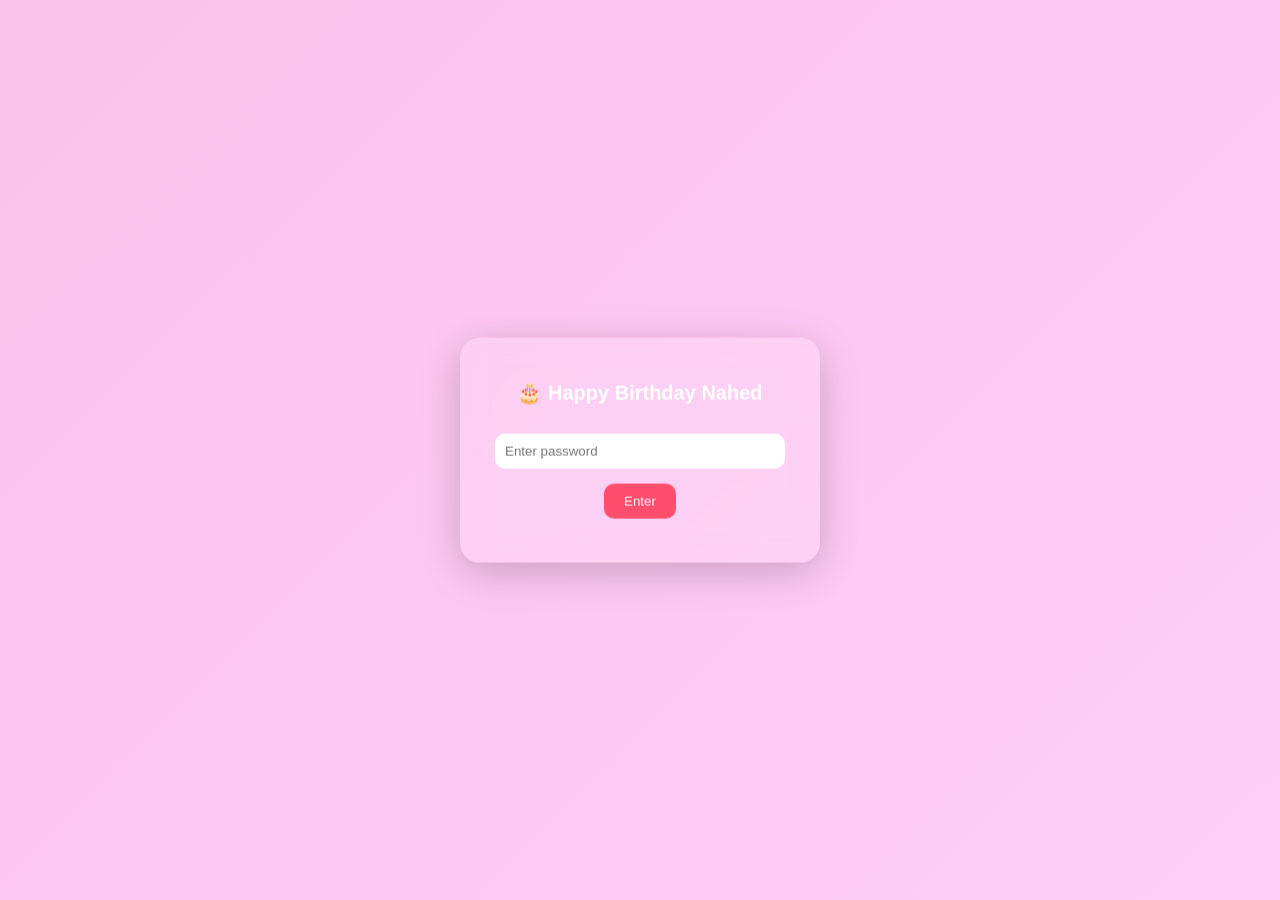
<file: index.html>
<!DOCTYPE html>
<html lang="en">
<head>
<meta charset="UTF-8">
<title>Happy Birthday 🎂</title>
<link rel="stylesheet" href="style.css">
</head>

<body>

<div class="login-box">
  <h1>🎂 Happy Birthday Nahed</h1>

  <input type="password" id="password" placeholder="Enter password">

  <button id="loginBtn">Enter</button>

  <p id="error"></p>
</div>

<script src="script.js"></script>
</body>
</html>
</file>
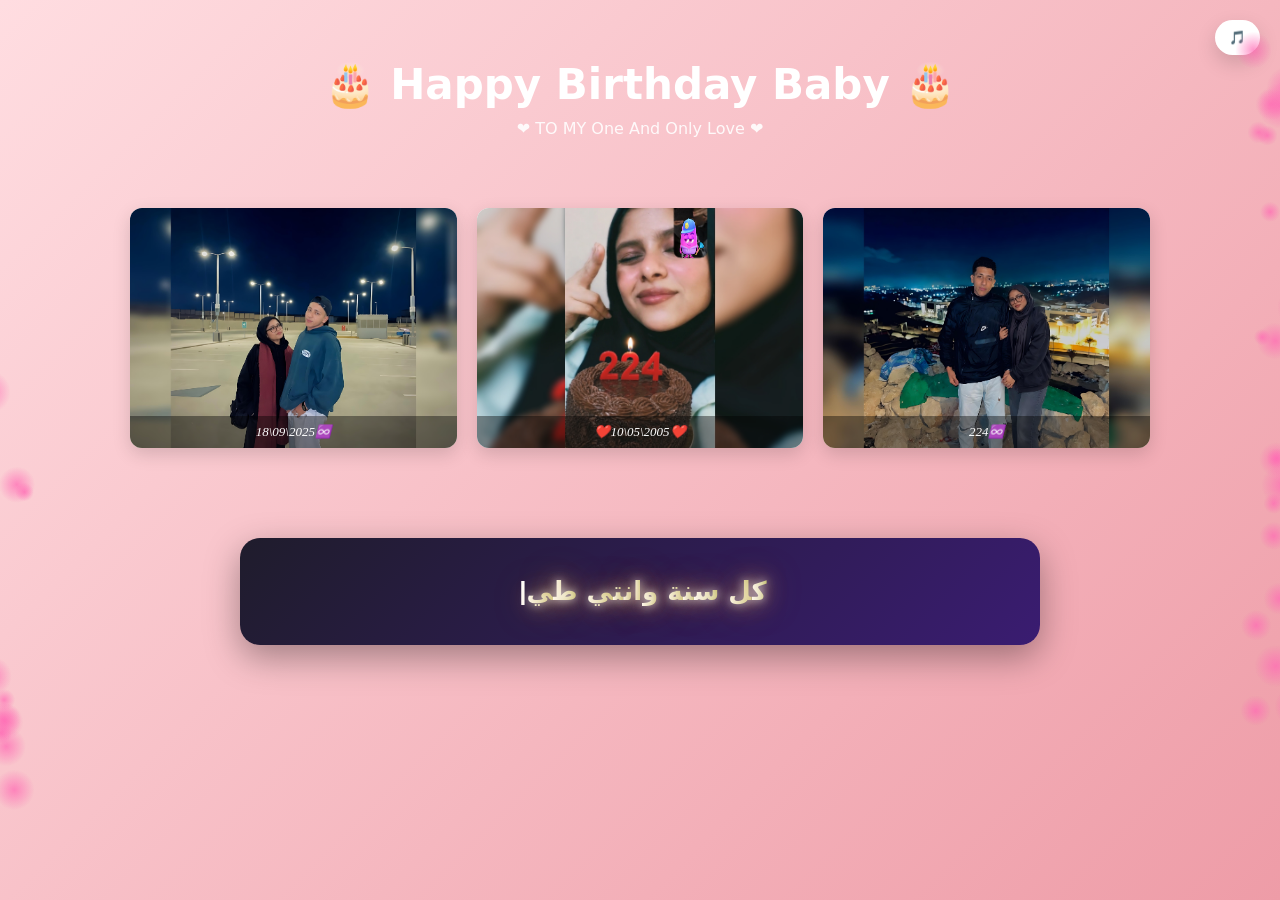
<file: hearts.html>
<!DOCTYPE html>
<html lang="en">
<head>
<meta charset="UTF-8">
<title>Birthday Nahed 🎂</title>
<link rel="stylesheet" href="styles.css">
</head>

<body>

<button class="btn" onclick="toggleMusic()">🎵</button>

<audio id="music" loop>
    <source src="song.m4a">
</audio>

<!-- HERO -->
<div class="hero">
    <h1>🎂 Happy Birthday Baby 🎂</h1>
    <p>❤️ TO MY One And Only Love ❤️</p>
</div>

<!-- CONTENT -->
<div class="container">

    <!-- GALLERY -->
<div class="grid">
  <div class="card">
    <img src="img1.png" alt="صورة 1">
    <p class="caption">18\09\2025♾️</p>
  </div>
  <div class="card">
    <img src="img2.png" alt="صورة 2">
    <p class="caption">❤️10\05\2005❤️</p>
  </div>
  <div class="card">
    <img src="img3.png" alt="صورة 3">
    <p class="caption">224♾️</p>
  </div>
</div>

</div>

<div id="msg" class="message"></div>

<!-- logo -->
<img id="img" src="avatar.png" style="display:none;">
<canvas id="logo"></canvas>

<canvas id="bubbles"></canvas>

<script src="scripts.js"></script>
</body>
</html>
</file>
<file: style.css>
body {
    margin: 0;
    height: 100vh;
    overflow: hidden;
    font-family: Arial, sans-serif;

    background: linear-gradient(-45deg, #ffdde1, #ee9ca7, #ffd1ff, #fbc2eb);
    background-size: 400% 400%;
    animation: bgMove 10s ease infinite;
}

@keyframes bgMove {
    0% {background-position: 0% 50%;}
    50% {background-position: 100% 50%;}
    100% {background-position: 0% 50%;}
}

/* Login Box */
.login-box {
    position: absolute;
    top: 50%;
    left: 50%;
    transform: translate(-50%, -50%);

    background: rgba(255,255,255,0.15);
    backdrop-filter: blur(12px);

    padding: 30px;
    border-radius: 20px;
    text-align: center;

    width: 300px;
    box-shadow: 0 10px 40px rgba(0,0,0,0.2);
}

h1 {
    color: white;
    font-size: 20px;
}

input {
    width: 90%;
    padding: 10px;
    margin-top: 15px;

    border: none;
    border-radius: 10px;
    outline: none;
}

button {
    margin-top: 15px;
    padding: 10px 20px;

    border: none;
    border-radius: 10px;

    background: #ff4d6d;
    color: white;

    cursor: pointer;
    transition: 0.3s;
}

button:hover {
    transform: scale(1.05);
}

#error {
    color: yellow;
    margin-top: 10px;
    font-size: 14px;
}

/* Hearts */
.heart {
    position: absolute;
    bottom: -50px;
    color: red;
    font-size: 20px;

    animation: floatUp linear forwards;
    pointer-events: none;
}

@keyframes floatUp {
    0% {
        transform: translateY(0) scale(0.5);
        opacity: 1;
    }
    100% {
        transform: translateY(-110vh) scale(1.5);
        opacity: 0;
    }
}
</file>
<file: styles.css>
:root{
    --primary:#ff4d6d;
    --bg1:#ffdde1;
    --bg2:#ee9ca7;
    --text:#ffffff;
}

*{
    margin:0;
    padding:0;
    box-sizing:border-box;
    font-family: system-ui, -apple-system, sans-serif;
}

body{
    min-height:100vh;
    overflow-x:hidden;
    background: linear-gradient(135deg,var(--bg1),var(--bg2));
}

/* ===== HERO SECTION ===== */
.hero{
    text-align:center;
    padding:60px 20px 30px;
    color:white;
}

.hero h1{
    font-size:42px;
    font-weight:700;
}

.hero p{
    margin-top:10px;
    opacity:0.9;
}

/* ===== LAYOUT ===== */
.container{
    max-width:1100px;
    margin:auto;
    padding:20px;
}

/* ===== GALLERY GRID ===== */
.grid{
    display:grid;
    grid-template-columns: repeat(auto-fit,minmax(250px,1fr));
    gap:20px;
    margin-top:30px;
}

.card{
    border-radius:18px;
    overflow:hidden;
    background:white;
    box-shadow:0 10px 30px rgba(0,0,0,0.15);
}

/* صور مع أنيميشن */
/* شبكة الصور */
.grid {
    display: grid;
    grid-template-columns: repeat(auto-fit, minmax(280px, 1fr));
    gap: 20px;
    margin: 20px;
}

/* الكارد */
.card {
    position: relative;
    border-radius: 12px;
    overflow: hidden;
    box-shadow: 0 6px 18px rgba(0,0,0,0.15);
    transform: translateY(30px);
    opacity: 0;
    animation: fadeInUp 0.9s forwards ease-out;
}

/* الصور */
.card img {
    width: 100%;
    height: 240px;          /* أكبر شوية */
    object-fit: cover;
    display: block;
    transition: transform 0.6s ease, box-shadow 0.6s ease;
}

/* Hover */
.card img:hover {
    transform: scale(1.05);
    box-shadow: 0 10px 20px rgba(0,0,0,0.25);
}

/* النص الشفاف تحت الصورة */
.caption {
    position: absolute;
    bottom: 0;
    width: 100%;
    padding: 8px 12px;
    background: rgba(0,0,0,0.4); /* خلفية شفافة */
    color: #fff;
    text-align: center;
    font-size: 14px;
    transition: opacity 0.5s ease;
}

/* خط مختلف حسب اللغة */
.caption:lang(en) {
    font-family: 'Georgia', serif;
    font-style: italic;
    font-size: 13px;
}

.caption:lang(ar) {
    font-family: 'Cairo', 'Amiri', sans-serif;
    font-style: normal;
    font-size: 14px;
}

/* أنيميشن دخول */
@keyframes fadeInUp {
    0% {opacity:0; transform:translateY(30px);}
    100% {opacity:1; transform:translateY(0);}
}

/* موبايل */
@media (max-width: 600px) {
    .grid {
        grid-template-columns: 1fr;
    }
    .card img {
        height: 200px; /* أصغر شوية للموبايل */
    }
    .caption {
        font-size: 12px;
    }
}


/* ===== MESSAGE ===== */
.message {
    margin: 50px auto;
    max-width: 800px;
    padding: 30px;
    background: linear-gradient(135deg,#1f1c2c,#3a1c71);
    border-radius: 20px;
    line-height: 1.8; /* ضبط المسافة بين السطور */
    font-size: 26px;
    font-weight: bold;
    box-shadow: 0 12px 35px rgba(0,0,0,0.35);
    opacity: 0;
    transform: translateY(40px);
    animation: fadeInUp 1.2s forwards ease-out;
    text-align: center;

    /* أهم حاجة للنص العربي */
    direction: rtl; 
    unicode-bidi: bidi-override;
    font-family: 'Cairo', 'Amiri', sans-serif; /* خطوط عربية واضحة */
    letter-spacing: 0; /* يمنع المسافات الغريبة بين الحروف */
}

.message span {
    display: inline-block;
    background: linear-gradient(90deg,#ff7f7f,#ff7a59,#ffa751);
    background-size: 200%;
    -webkit-background-clip: text;
    background-clip: text;
    -webkit-text-fill-color: transparent;
    font-weight: bold;
    text-shadow: 0 0 10px rgba(255,255,255,0.8),
                 0 0 20px rgba(255,200,100,0.7),
                 0 0 35px rgba(255,150,50,0.6);
    animation: colorShift 6s infinite linear; 
}

@keyframes fadeInUp {
    0% {opacity:0; transform:translateY(40px);}
    100% {opacity:1; transform:translateY(0);}
}

@keyframes colorShift {
    0% {background-position:0%;}
    100% {background-position:200%;}
}
.message {
    margin: 50px auto;
    max-width: 800px;
    padding: 30px;
    background: linear-gradient(135deg,#1f1c2c,#3a1c71);
    border-radius: 20px;
    line-height: 1.8;
    font-size: 26px;
    font-weight: bold;
    box-shadow: 0 12px 35px rgba(0,0,0,0.35);
    opacity: 0;
    transform: translateY(40px);
    animation: fadeInUp 1.2s forwards ease-out;
    text-align: center;

    /* دعم العربي + الإنجليزي */
    direction: rtl;
    unicode-bidi: plaintext; /* يخلي العربي والإنجليزي يبانوا صح */
    font-family: 'Cairo', 'Amiri', sans-serif;
    letter-spacing: 0;
}

.message span {
    display: inline; /* بدل inline-block */
    background: linear-gradient(90deg,#fff,#b7b964,#ee9237b4);
    background-size: 200%;
    -webkit-background-clip: text;
    background-clip: text;
    -webkit-text-fill-color: transparent;
    font-weight: bold;
    text-shadow: 0 0 10px rgba(255,255,255,0.8),
                 0 0 20px rgba(255,200,100,0.7),
                 0 0 35px rgba(255,150,50,0.6);
    animation: colorShift 6s infinite linear; 
}

/* مؤشر الكتابة */
.message::after {
    content: "|";
    display: inline-block;
    margin-left: 6px;
    color: #fff;
    animation: blinkSmooth 1.2s infinite;
}

@keyframes blinkSmooth {
    0% {opacity:1; transform:translateY(0);}
    40% {opacity:0.4; transform:translateY(-2px);}
    60% {opacity:0.4; transform:translateY(2px);}
    100% {opacity:1; transform:translateY(0);}
}

/* ===== HEARTS ===== */
.heart{
    position:fixed;
    bottom:-20px;
    font-size:16px;
    color:white;
    opacity:0.8;
    animation:floatUp linear forwards;
    pointer-events:none;
}

@keyframes floatUp{
    0%{transform:translateY(0);opacity:1;}
    100%{transform:translateY(-120vh);opacity:0;}
}

/* ===== BUTTON ===== */
.btn{
    position:fixed;
    top:20px;
    right:20px;
    background:white;
    border:none;
    padding:10px 14px;
    border-radius:50px;
    cursor:pointer;
    box-shadow:0 8px 20px rgba(0,0,0,0.15);
}

/* حاوية الزينة */

#logo {
    position: fixed;
    width: 50px;
    height: 50px;

    top: 0;
    left: 0;

    pointer-events: none;
    z-index: 9999;

    opacity: 0;
    transition: opacity 0.3s ease;
}

#bubbles {
  position: fixed;
  top: 0;
  left: 0;
  width: 100%;
  height: 100%;
  pointer-events: none;
}
</file>
